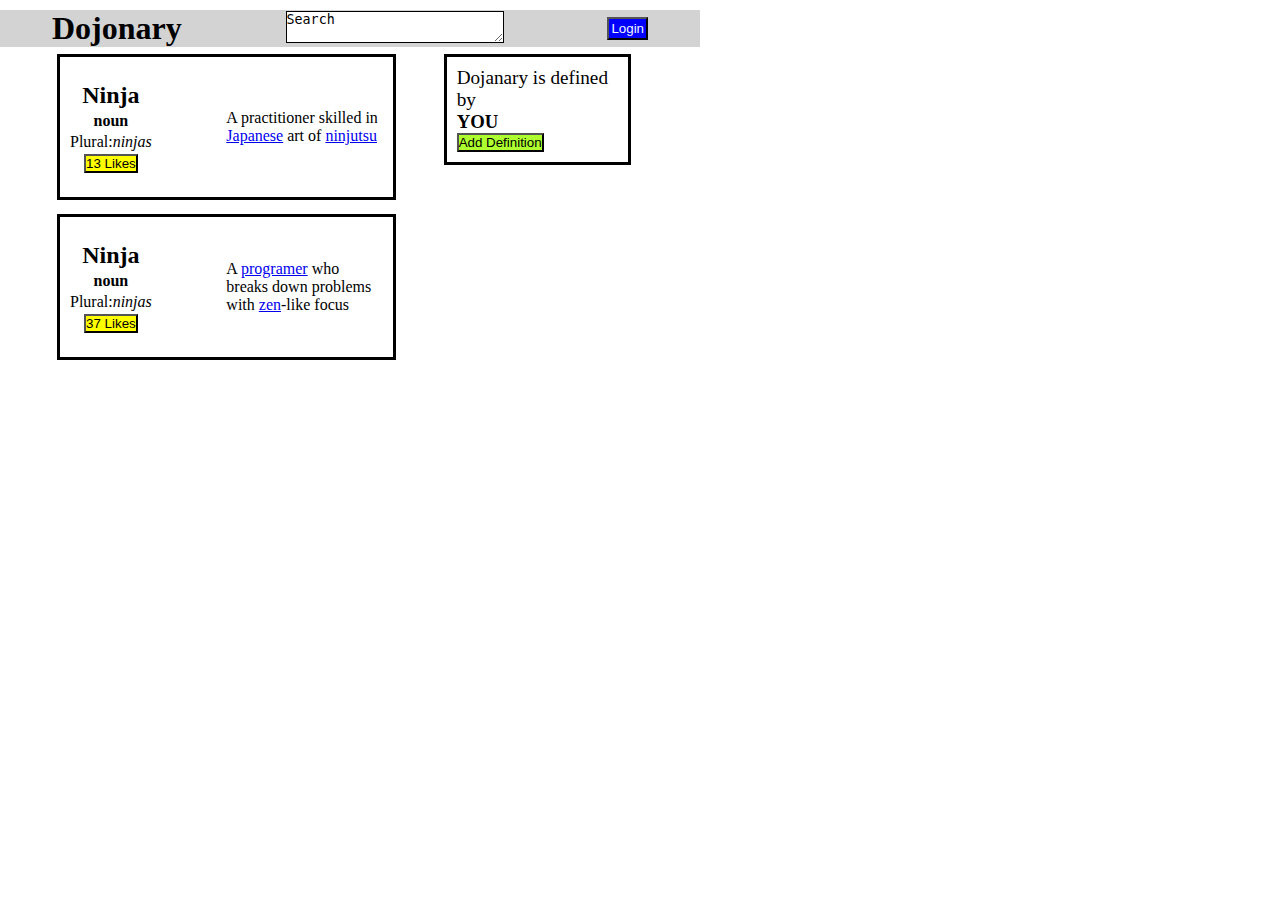
<file: Button Clicker/index.html>
<!DOCTYPE html>
<html lang="en">
<head>
    <meta charset="UTF-8">
    <meta http-equiv="X-UA-Compatible" content="IE=edge">
    <meta name="viewport" content="width=device-width, initial-scale=1.0">
    <title>Button Clicker</title>
    <link rel="stylesheet" href="style.css">
</head>
<body>
    <div class="main_container">
        <div class="navbar">
            <div class="title">
                <h1>Dojonary</h1>
            </div>
            <div class="search">
                <textarea name="search" id="search" cols="25" rows="2">Search</textarea>
            </div>
            <div id="login">
                <button onclick="change()"  id="button">Login</button>
            </div>
        </div>
        <div class="sub_container">
            <div class="under_cont1">   
                <div class="ninja_box">
                    <div class="ninja1">
                        <div class="left_ninja">
                                <h2>Ninja</h2>
                            <div>
                                <h4>noun</h4>
                            </div>
                            <div class="plural">
                                <p>Plural:<p class="italics">ninjas</p></p>
                            </div>
                            <div>
                                <button onclick="alert('Ninja was liked')" class="likes">13 Likes</button>
                            </div>
                        </div>
                        <div class="right_ninja">
                            <div>
                                <p>A practitioner skilled in <a href="#">Japanese</a> art of <a href="#">ninjutsu</a></p>
                            </div>
                        </div>
                    </div>
                </div>
                <div class="ninja_box">
                    <div class="ninja1">
                        <div class="left_ninja">
                                <h2>Ninja</h2>
                            <div>
                                <h4>noun</h4>
                            </div>
                            <div class="plural">
                                <p>Plural:<p class="italics">ninjas</p></p>
                            </div>
                            <div>
                                <button onclick="alert('Ninja was liked')" class="likes">37 Likes</button>
                            </div>
                        </div>
                        <div class="right_ninja">
                            <div>
                                <p>A <a href="#">programer</a> who breaks down problems with <a href="#">zen</a>-like focus</p>
                            </div>
                        </div>
                    </div>
                </div>
            </div>
            <div class="under_cont2">
                <div class="defined">
                <div>
                    <p class="doj_text">Dojanary is defined by <h3 class="bold">YOU</h3></p>
                </div>
                <div>
                    <button id="add_def" onclick="remove(this)">Add Definition</button>
                </div>
                </div>
            </div>
        </div>
    </div>
    <script src="main.js"></script>
</body>
</html>
</file>
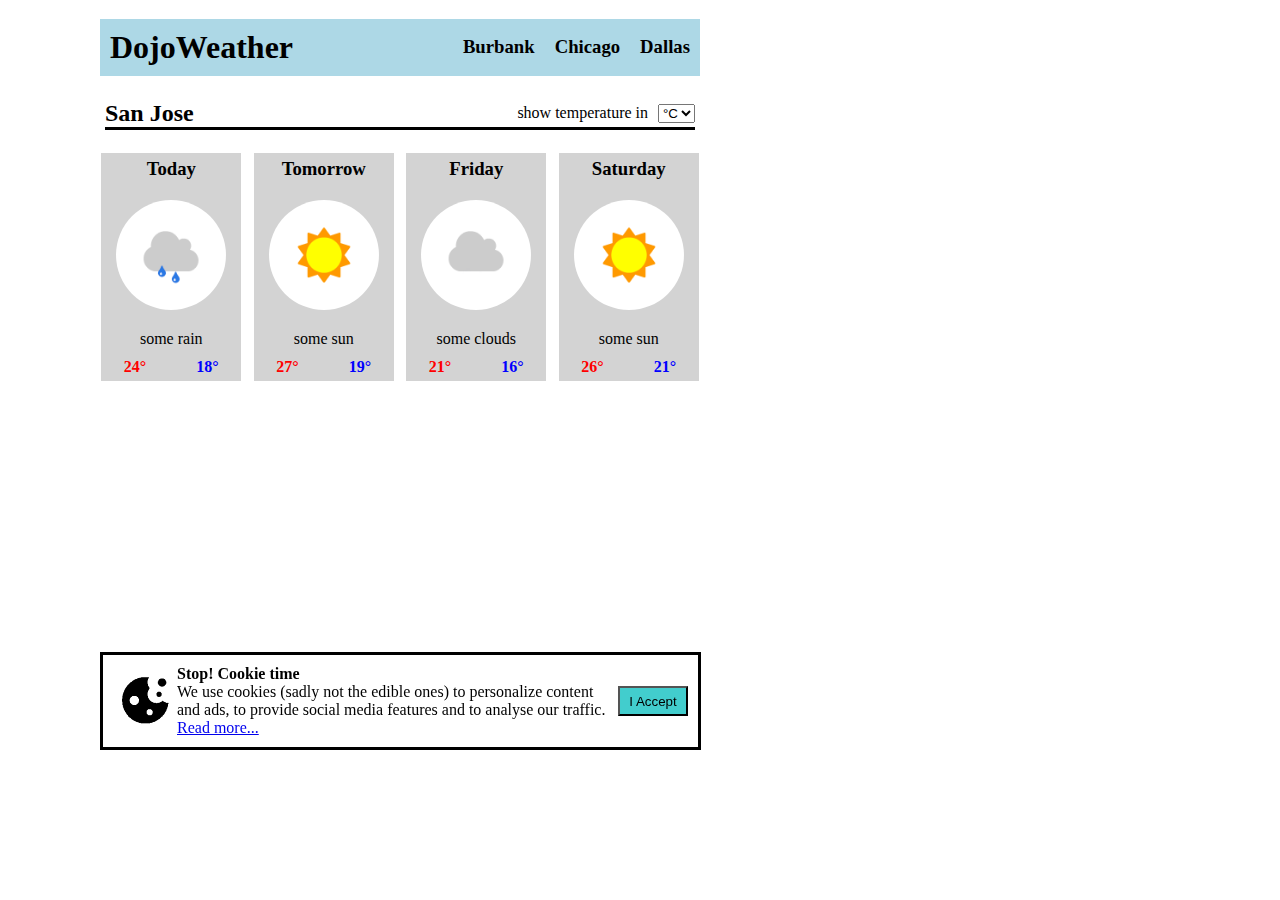
<file: Dojo Weather/index.html>
<!DOCTYPE html>
<html lang="en">
<head>
    <meta charset="UTF-8">
    <meta http-equiv="X-UA-Compatible" content="IE=edge">
    <meta name="viewport" content="width=device-width, initial-scale=1.0">
    <title>Dojo Weather</title>
    <link rel="stylesheet" href="style.css">
</head>
<body>
    <div class="main_container">
        <div class="navbar">
            <div class="title">
                <h1>DojoWeather</h1>
            </div>
            <div id="cities" class="cities">
                <div onclick="alert1()"><h3>Burbank</h3></div>
                <div onclick="alert1()"><h3>Chicago</h3></div>
                <div onclick="alert1()"><h3>Dallas</h3>
                </div>
            </div>
        </div>
        <div class="current_local">
            <div class="location">
                <h2>San Jose</h2>
            </div>
            <div class="temp">
                <p>show temperature in</p>
                <select onchange="cToF(this.value)">
                    <option id="celcius" value="0">°C</option>
                    <option id="farenheit" value="1">°F</option>
                </select>
            </div>
        </div>
        <div class="weather">
                <div class="today">
                    <h3>Today</h3>
                    <img class= 'img' src="/Dojo Weather/imgs/some_rain.png" height="110px" width="110px" alt="rain">
                    <p>some rain</p>
                    <div class="day_temp">
                        <div class="high_temp" >24°</div>
                        <div class="low_temp" >18°</div>
                    </div>
                </div>
                <div class="tomorrow">
                    <h3>Tomorrow</h3>
                    <img class= 'img' src="/Dojo Weather/imgs/some_sun.png" height="110px" width="110px"alt="sunny">
                    <p>some sun</p>
                    <div class="day_temp">
                        <div class="high_temp" >27°</div>
                        <div class="low_temp">19°</div>
                    </div>
                </div>
                <div class="friday">
                    <h3>Friday</h3>
                    <img class= 'img' src="/Dojo Weather/imgs/some_clouds.png" height="110px" width="110px"alt="clouds">
                    <p>some clouds</p>
                    <div class="day_temp">
                        <div class="high_temp" >21°</div>
                        <div class="low_temp" >16°</div>
                    </div>
                </div>
                <div class="saturday">
                    <h3>Saturday</h3>
                    <img class= 'img' src="/Dojo Weather/imgs/some_sun.png" height="110px" width="110px"alt="sunny">
                    <p>some sun</p>
                    <div class="day_temp">
                        <div class="high_temp" >26°</div>
                        <div class="low_temp" >21°</div>
                    </div>
                </div>
        </div>
        <div id="cookies" class="cookies">
            <div class="cookie_img">
                <img src="/Dojo Weather/imgs/cookie.png" alt="cookie!">
            </div>
            <div>
                <h4 class="cookie_title">
                    Stop! Cookie time
                </h4>
                <p>We use cookies (sadly not the edible ones) to personalize content and ads, to provide social media features and to analyse our traffic. <a href="#">Read more...</a></p>
            </div>
            <div >
                <button id='accept' class="accept" onclick="remove_cookie('cookies')">I Accept</button>
            </div>
        </div>
    </div>
    <script src="main.js"></script>
</body>
</html>
</file>
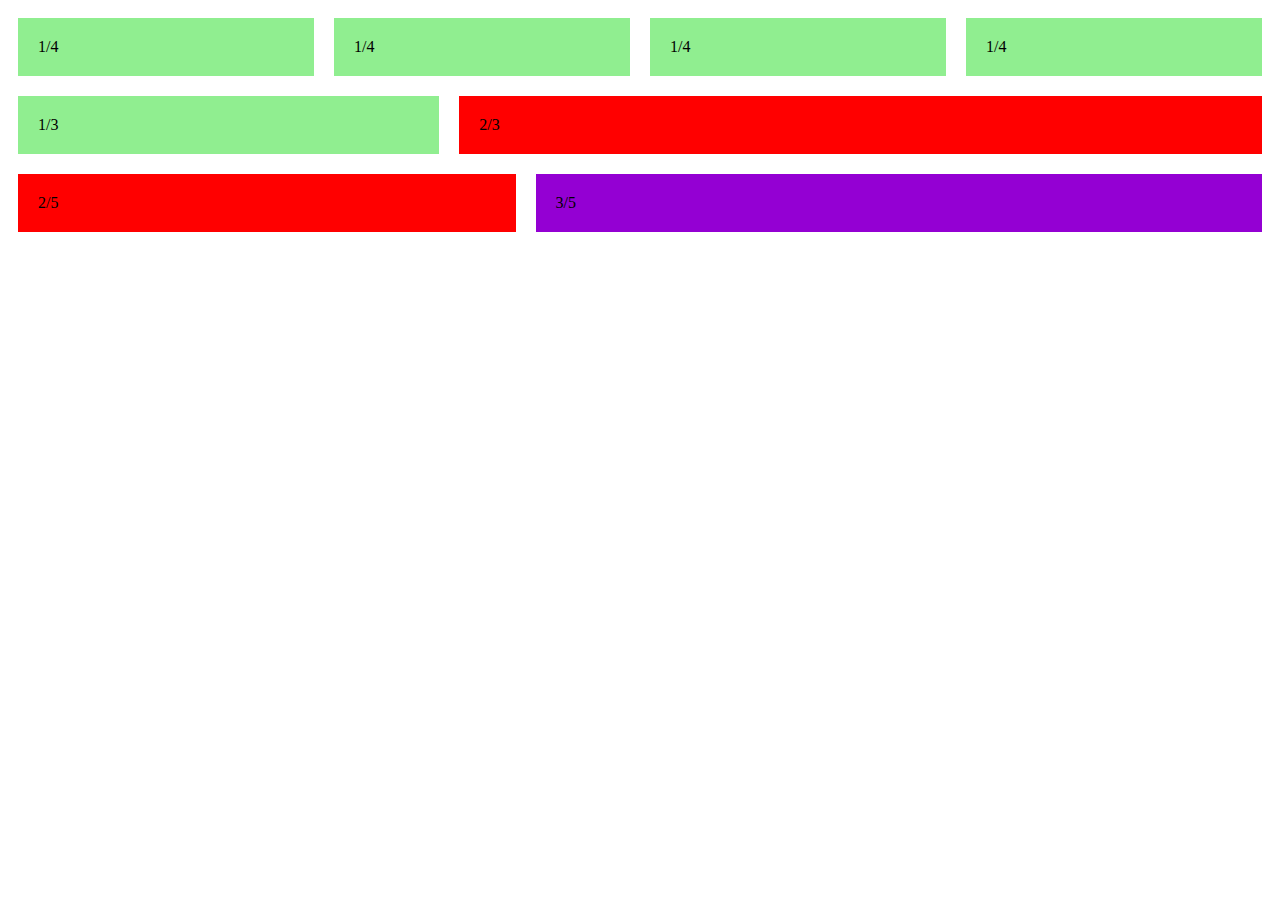
<file: FLEX-ible Columns/index.html>
<!DOCTYPE html>
<html lang="en">
<head>
    <meta charset="UTF-8">
    <meta http-equiv="X-UA-Compatible" content="IE=edge">
    <meta name="viewport" content="width=device-width, initial-scale=1.0">
    <title>Document</title>
    <link rel="stylesheet" href="/FLEX-ible Columns/style.css">
</head>
<body>
    <div class="row">
        <div class="col">1/4</div>
        <div class="col">1/4</div>
        <div class="col">1/4</div>
        <div class="col">1/4</div>
    </div>
    <div class="row">
        <div class="col">1/3</div> 
        <div class="col-2">2/3</div>
    </div>
    <div class="row">
        <div class="col-2">2/5</div>
        <div class="col-3">3/5</div>
    </div>    
</body>
</html>
</file>
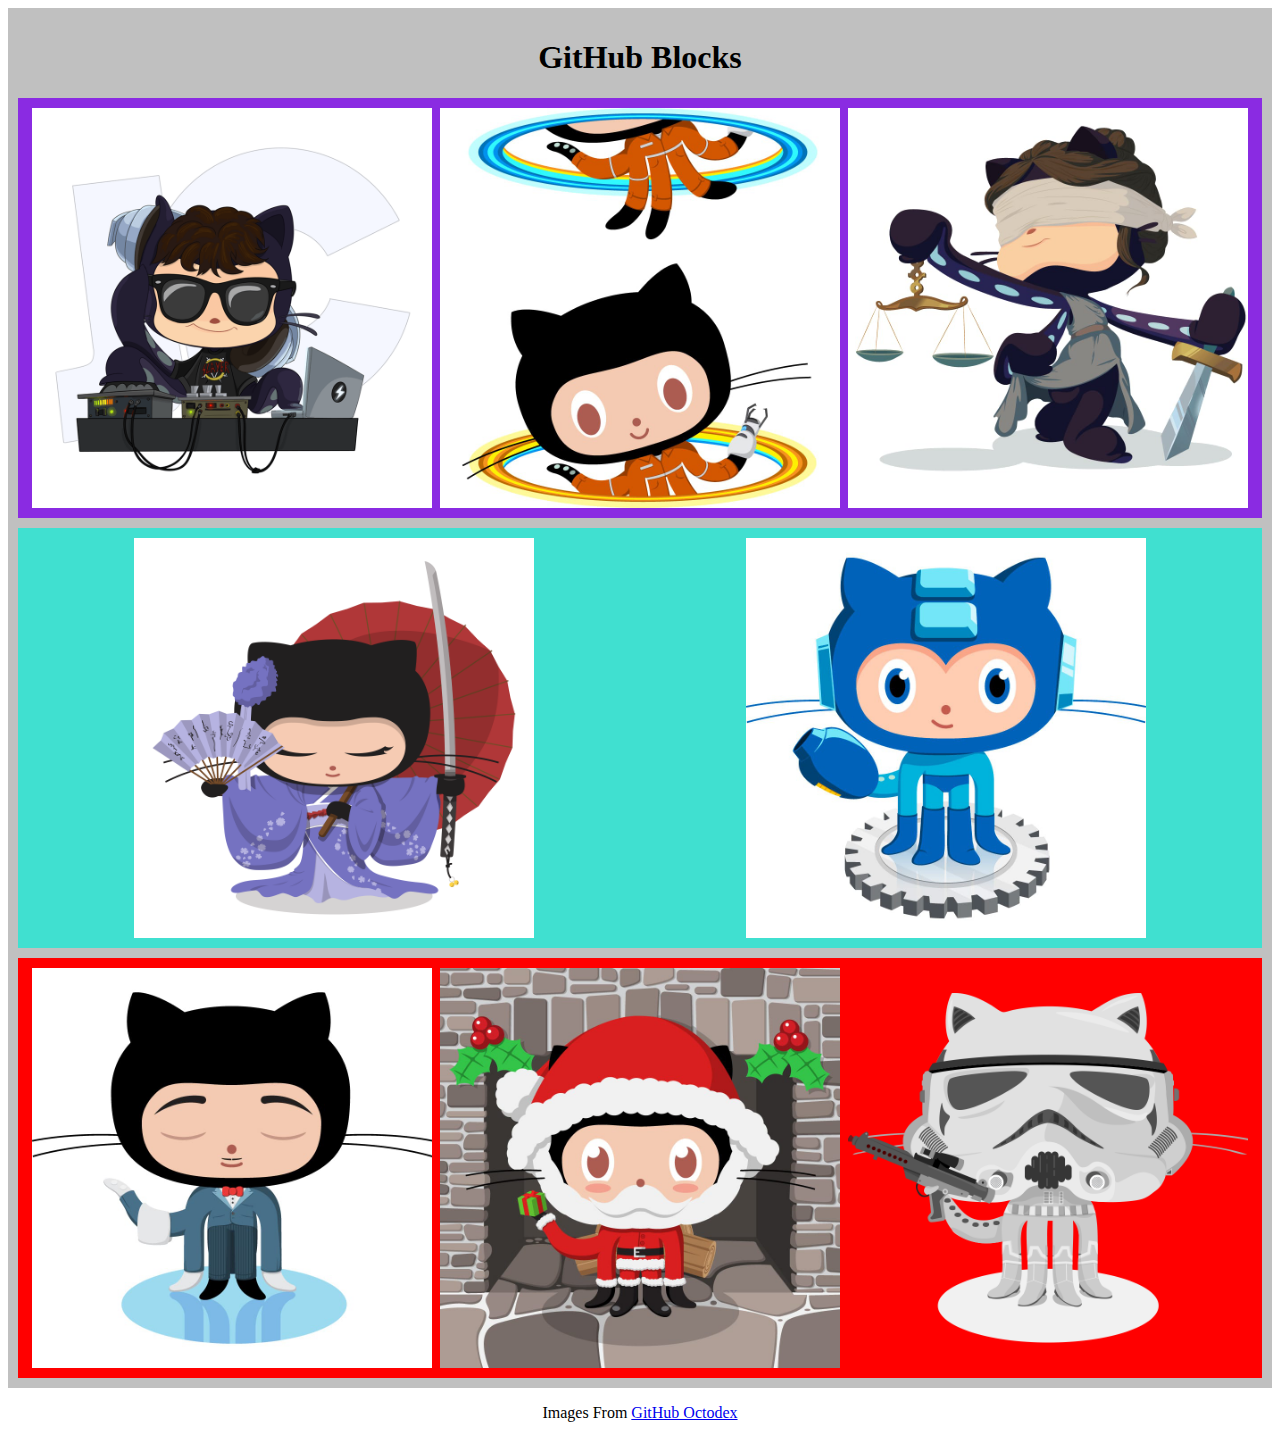
<file: GitHub Blocks/index.html>
<!DOCTYPE html>
<html lang="en">
<head>
    <meta charset="UTF-8">
    <meta http-equiv="X-UA-Compatible" content="IE=edge">
    <meta name="viewport" content="width=device-width, initial-scale=1.0">
    <title>GitHub Blocks</title>
    <link rel="stylesheet" href="style.css">
</head>
<body>
    <div class="container">
        <div class="title">
            <h1>GitHub Blocks</h1>
        </div>
        <div class="all_imgs">
            <div class="top_imgs">
                <img src="/GitHub Blocks/imgs/catstello.png" alt="catstello" width="400" height="400">
                <img src="/GitHub Blocks/imgs/chellocat.jpeg" alt="chellocat" width="400" height="400">
                <img src="/GitHub Blocks/imgs/justicetocat.jpeg" alt="justicetocat" width="400" height="400">
            </div>
            <div class="middle_imgs">
                <img src="/GitHub Blocks/imgs/kimonotocat.png" alt="kimonotocat" width="400" height="400">
                <img src="/GitHub Blocks/imgs/megacat.jpeg" alt="megacat" width="400" height="400">
            </div>
            <div class="bottom_imgs">
                <img src="/GitHub Blocks/imgs/jenktocat.jpeg" alt="jenktocat" width="400" height="400">
                <img src="/GitHub Blocks/imgs/saint-nicktocat.jpeg" alt="saint-nicktocat" width="400" height="400">
                <img src="/GitHub Blocks/imgs/stormtroopocat.png" alt="stormtroopocat" width="400" height="400">
            </div>
        </div>
    </div>
    <div class="referance">
        <p>Images From 
            <a class="reference" href="https://octodex.github.com">GitHub Octodex</a>
        </p>
    </div>
</body>
</html>
</file>
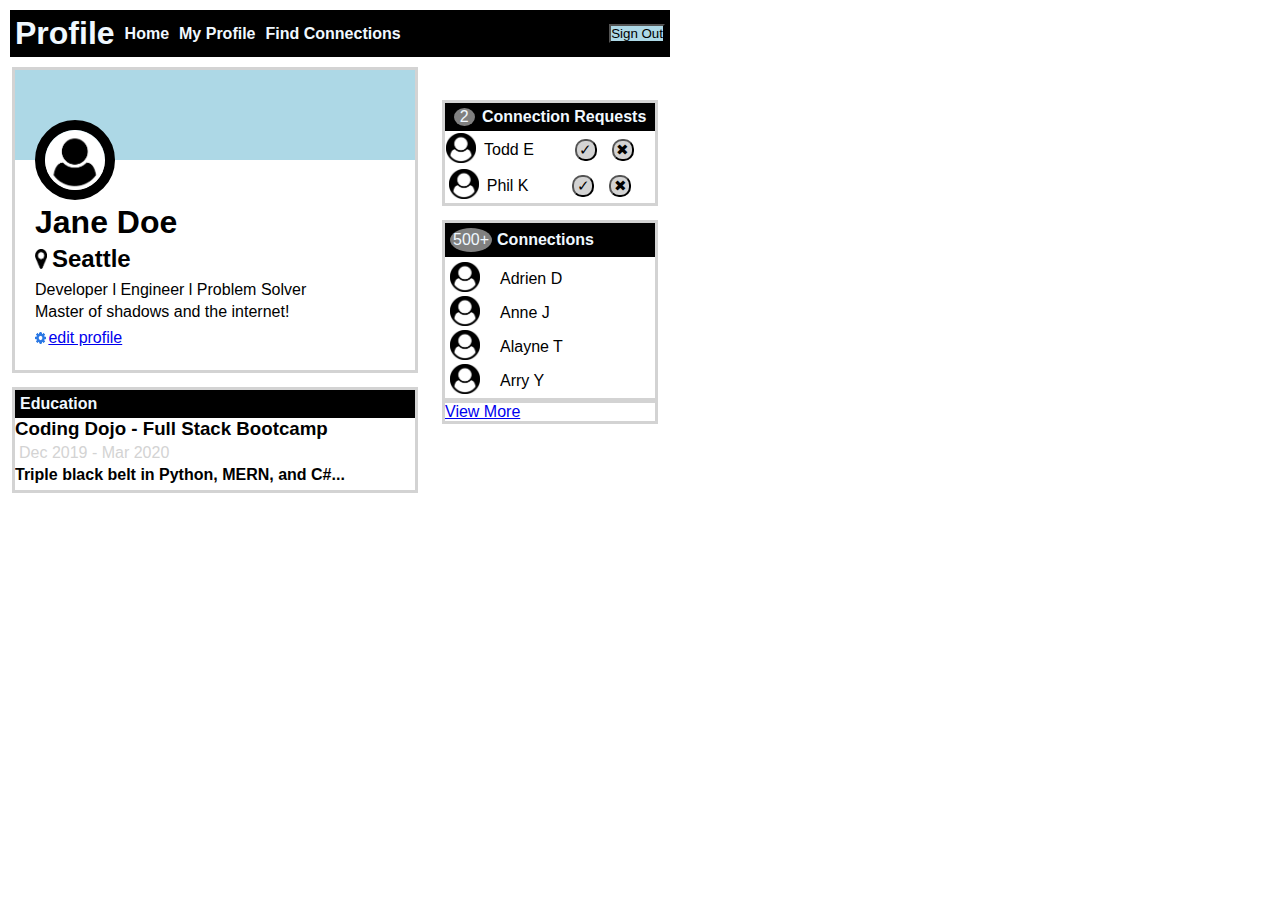
<file: Making Connections/index.html>
<!DOCTYPE html>
<html lang="en">
<head>
    <meta charset="UTF-8">
    <meta http-equiv="X-UA-Compatible" content="IE=edge">
    <meta name="viewport" content="width=device-width, initial-scale=1.0">
    <title>Document</title>
    <link rel="stylesheet" href="style.css">
</head>
<body>
    <div class="main_container">
        <div class="left_container">
            <div class="navbar">
                <div class="left_navbar">
                    <h1>Profile</h1>
                    <ul>
                        <li>Home</li>
                        <li>My Profile</li>
                        <li>Find Connections</li>
                    </ul>
                </div>
                <div>
                    <button class="sign_out">Sign Out</button>
                </div>
            </div>
            <div class="container">
                <div class="top_color"></div>
                <div class="sub_container">
                    <div>
                        <img class="user_img" src="/Making Connections/Images/user-circle.png" alt="User-Image">
                    </div>
                    <div>
                        <h1 id='name' class="name">Jane Doe</h1>
                    </div>
                    <div class="location">
                        <img src="/Making Connections/Images/map-marker.png" alt="map-marker" width="12px" height="20px">
                        <h2>Seattle</h2>
                    </div>
                    <div class="traits">
                        <p>Developer l Engineer l Problem Solver</p>
                    </div>
                    <div class="quote">
                        <p>Master of shadows and the internet!</p>
                    </div>
                    <div class="edit" onclick= "name_change()">
                        <img class="edit_img" src="/Making Connections/Images/gear.png" alt="gear">
                        <a href="#" >edit profile</a>
                    </div>
                </div>
            </div>
            <div class="education">
                <div class="top_bar">
                    <h4>Education</h4>
                </div>
                <div class="education_content">
                    <h3>Coding Dojo - Full Stack Bootcamp</h3>
                    <p class="date">Dec 2019 - Mar 2020</p>
                    <p class="accomplishments">Triple black belt in Python, MERN, and C#...</p>
                </div>
            </div>
        </div>
        <div class="right_container">
        <div class="connections">
            <div class="con_request">
                <div>
                    <p class="no_numb">2</p>
                </div>
                <div>
                    <h4>Connection Requests</h4>
                </div>
            </div>
            <div class="con_names">
                <div id='user1' class="con_ppl">
                    <div class="con_ppl_left">
                        <div class="con_img">
                            <img src="/Making Connections/Images/user-circle.png" alt="user_img"
                            width="30px" height="30px">
                        </div>
                        <div>
                            <p>Todd E</p>
                        </div>
                    </div>
                    <div class="con_ppl_right">
                        <button class="button" onclick="remove('user1')">&#10003;</button>
                        <button class="button" onclick="remove('user1')">&#10006;</button>
                    </div>
                </div>
                <div id='user2'class="con_ppl">
                    <div class="con_ppl_left">
                        <div class="con_img">
                            <img src="/Making Connections/Images/user-circle.png" alt="user_img"
                            width="30px" height="30px">
                        </div>
                        <div>
                            <p>Phil K</p>
                        </div>
                    </div>
                    <div class="con_ppl_right">
                        <button class="button" onclick="remove('user2')">&#10003;</button>
                        <button class="button" onclick="remove('user2')">&#10006;</button>
                    </div>
                </div>
            </div>
        </div>
        <div class="your_connections">
            <div class="your_con_bar">
                <div>
                    <p class="no_numb2">500+</p>
                </div>
                <div>
                    <h4>Connections</h4>
                </div>
            </div>
            <div class="con_list">
                <div class="ppl_con">
                    <div>
                        <img src="/Making Connections/Images/user-circle.png" alt="user_img"
                            width="30px" height="30px">
                    </div>
                    <div>
                        <p>Adrien D</p>
                    </div>
                </div>
                <div class="ppl_con">
                    <div>
                        <img src="/Making Connections/Images/user-circle.png" alt="user_img"
                            width="30px" height="30px">
                    </div>
                    <div>
                        <p>Anne J</p>
                    </div>
                </div>
                <div class="ppl_con">
                    <div>
                        <img src="/Making Connections/Images/user-circle.png" alt="user_img"
                            width="30px" height="30px">
                    </div>
                    <div>
                        <p>Alayne T</p>
                    </div>
                </div>
                <div class="ppl_con">
                    <div>
                        <img src="/Making Connections/Images/user-circle.png" alt="user_img"
                            width="30px" height="30px">
                    </div>
                    <div>
                        <p>Arry Y</p>
                    </div>
                </div>
            </div>
            <div class="more_con">
                <a href="#">View More</a>
            </div>
            </las>
        </div>
    </div>
    </div>
    <script src="main.js"></script>
</body>
</html>
</file>
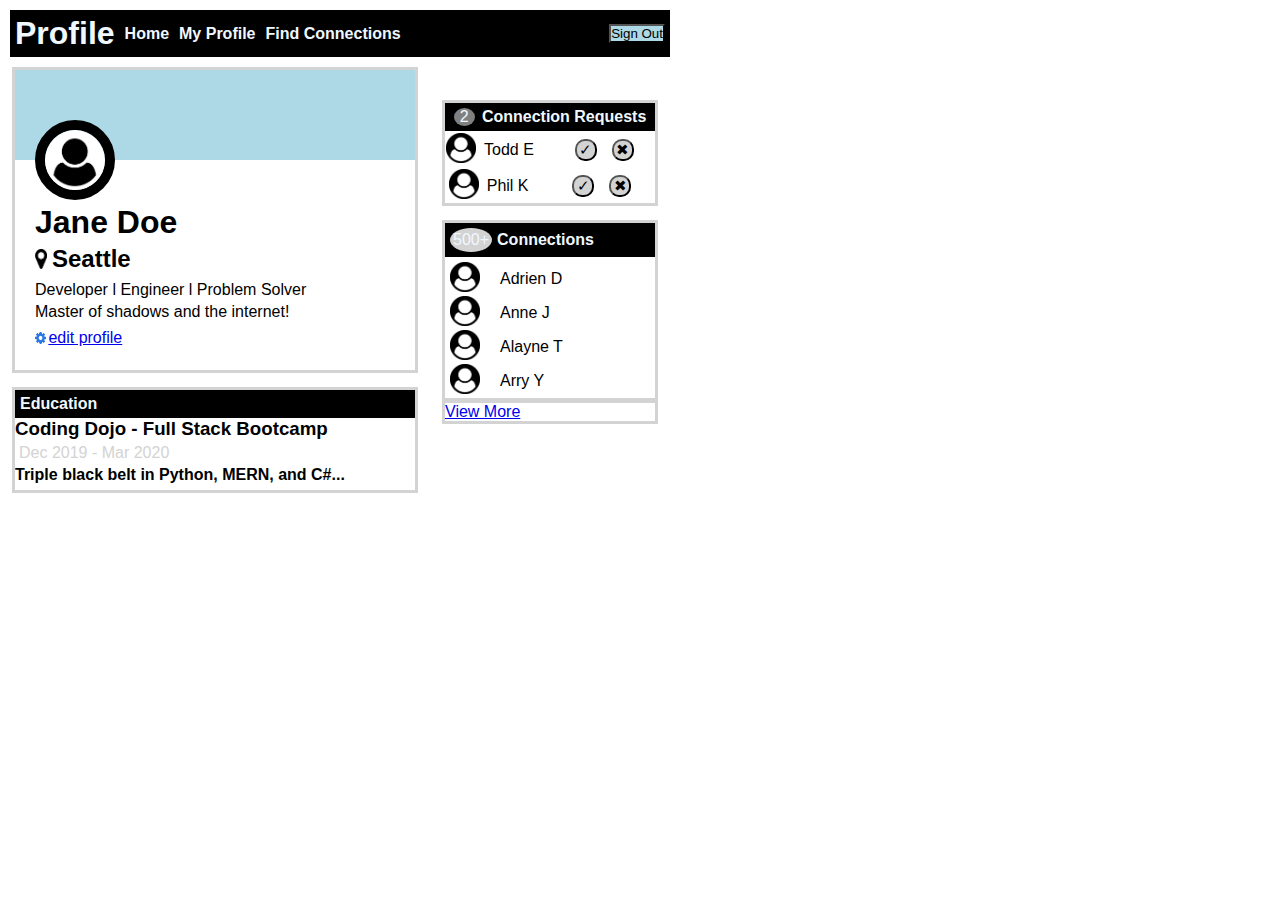
<file: Profile Page/index.html>
<!DOCTYPE html>
<html lang="en">
<head>
    <meta charset="UTF-8">
    <meta http-equiv="X-UA-Compatible" content="IE=edge">
    <meta name="viewport" content="width=device-width, initial-scale=1.0">
    <title>Document</title>
    <link rel="stylesheet" href="style.css">
</head>
<body>
    <div class="main_container">
        <div class="left_container">
            <div class="navbar">
                <div class="left_navbar">
                    <h1>Profile</h1>
                    <ul>
                        <li>Home</li>
                        <li>My Profile</li>
                        <li>Find Connections</li>
                    </ul>
                </div>
                <div>
                    <button class="sign_out">Sign Out</button>
                </div>
            </div>
            <div class="container">
                <div class="top_color"></div>
                <div class="sub_container">
                    <div>
                        <img class="user_img" src="/Profile Page/Images/user-circle.png" alt="User-Image">
                    </div>
                    <div>
                        <h1 class="name">Jane Doe</h1>
                    </div>
                    <div class="location">
                        <img src="/Profile Page/Images/map-marker.png" alt="map-marker" width="12px" height="20px">
                        <h2>Seattle</h2>
                    </div>
                    <div class="traits">
                        <p>Developer l Engineer l Problem Solver</p>
                    </div>
                    <div class="quote">
                        <p>Master of shadows and the internet!</p>
                    </div>
                    <div class="edit">
                        <img class="edit_img" src="/Profile Page/Images/gear.png" alt="gear">
                        <a href="#">edit profile</a>
                    </div>
                </div>
            </div>
            <div class="education">
                <div class="top_bar">
                    <h4>Education</h4>
                </div>
                <div class="education_content">
                    <h3>Coding Dojo - Full Stack Bootcamp</h3>
                    <p class="date">Dec 2019 - Mar 2020</p>
                    <p class="accomplishments">Triple black belt in Python, MERN, and C#...</p>
                </div>
            </div>
        </div>
        <div class="right_container">
        <div class="connections">
            <div class="con_request">
                <div>
                    <p class="no_numb">2</p>
                </div>
                <div>
                    <h4>Connection Requests</h4>
                </div>
            </div>
            <div class="con_names">
                <div class="con_ppl">
                    <div class="con_ppl_left">
                        <div class="con_img">
                            <img src="/Profile Page/Images/user-circle.png" alt="user_img"
                            width="30px" height="30px">
                        </div>
                        <div>
                            <p>Todd E</p>
                        </div>
                    </div>
                    <div class="con_ppl_right">
                        <button class="button">&#10003;</button>
                        <button class="button">&#10006;</button>
                    </div>
                </div>
                <div class="con_ppl">
                    <div class="con_ppl_left">
                        <div class="con_img">
                            <img src="/Profile Page/Images/user-circle.png" alt="user_img"
                            width="30px" height="30px">
                        </div>
                        <div>
                            <p>Phil K</p>
                        </div>
                    </div>
                    <div class="con_ppl_right">
                        <button class="button">&#10003;</button>
                        <button class="button">&#10006;</button>
                    </div>
                </div>
            </div>
        </div>
        <div class="your_connections">
            <div class="your_con_bar">
                <div>
                    <p class="no_numb2">500+</p>
                </div>
                <div>
                    <h4>Connections</h4>
                </div>
            </div>
            <div class="con_list">
                <div class="ppl_con">
                    <div>
                        <img src="/Profile Page/Images/user-circle.png" alt="user_img"
                            width="30px" height="30px">
                    </div>
                    <div>
                        <p>Adrien D</p>
                    </div>
                </div>
                <div class="ppl_con">
                    <div>
                        <img src="/Profile Page/Images/user-circle.png" alt="user_img"
                            width="30px" height="30px">
                    </div>
                    <div>
                        <p>Anne J</p>
                    </div>
                </div>
                <div class="ppl_con">
                    <div>
                        <img src="/Profile Page/Images/user-circle.png" alt="user_img"
                            width="30px" height="30px">
                    </div>
                    <div>
                        <p>Alayne T</p>
                    </div>
                </div>
                <div class="ppl_con">
                    <div>
                        <img src="/Profile Page/Images/user-circle.png" alt="user_img"
                            width="30px" height="30px">
                    </div>
                    <div>
                        <p>Arry Y</p>
                    </div>
                </div>
            </div>
            <div class="more_con">
                <a href="#">View More</a>
            </div>
            </las>
        </div>
    </div>
    </div>
</body>
</html>
</file>
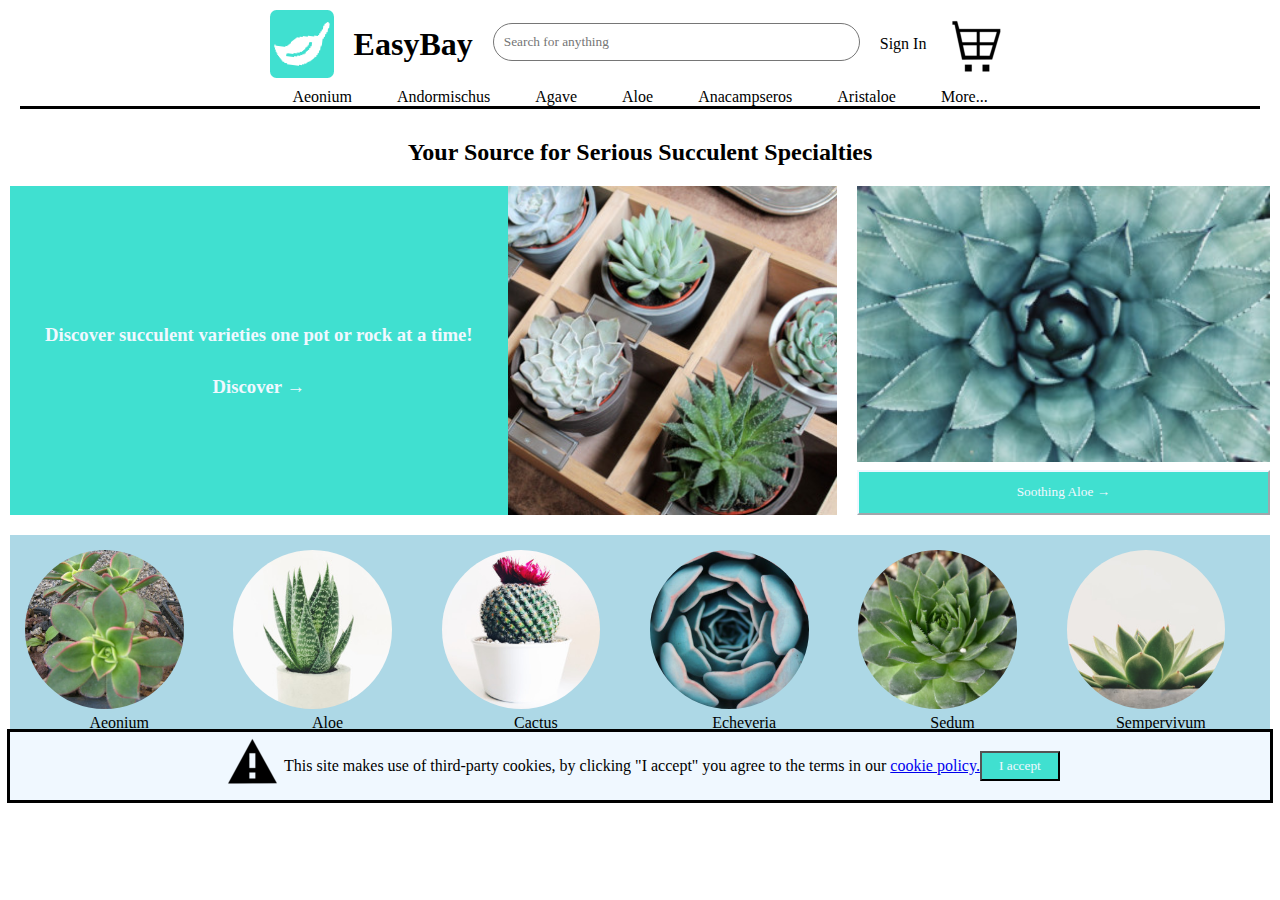
<file: Succulent Shop/index.html>
<!DOCTYPE html>
<html lang="en">
<head>
    <meta charset="UTF-8">
    <meta http-equiv="X-UA-Compatible" content="IE=edge">
    <meta name="viewport" content="width=device-width, initial-scale=1.0">
    <title>Succulent Shop</title>
    <link rel="stylesheet" href="style.css">
</head>
<body>
    <div class="main_container">
        <div class="navbar">
            <div class="top_navbar">
                <div class="left_nav">
                    <div class="leaf"><img src="imgs/leaf.png" alt="leaf"></div>
                    <h1>EasyBay</h1>
                    <div>
                        <textarea name="search" id="search" cols="45" rows="1" placeholder="Search for anything"></textarea>
                    </div>
                </div>
                <div class="right_nav">
                    <div>
                        <p>Sign In</p>
                    </div>
                    <img onclick="cart()" src="imgs/cart-dark.png" alt="">
                    </div>
                </div>
            <div class="lower_navbar">
                <div class="leaf_types">
                    <ul class="ul">
                        <li>Aeonium</li>
                        <li>Andormischus</li>
                        <li>Agave</li>
                        <li>Aloe</li>
                        <li>Anacampseros</li>
                        <li>Aristaloe</li>
                        <li>More...</li>
                    </ul>
                </div>
            </div>
        </div>
        <div class="inner_title">
            <h2>Your Source for Serious Succulent Specialties</h2>
        </div>
        <div class="specialy_discovery">
            <div class="main_discover">
                <div class="discover_duo">
                    <h3 class="disc_title">Discover succulent varieties one pot or rock at a time!</h3>
                    <h3 class="discover_arrow">Discover →
                    </h3>
                </div>
                <div class="succ">
                    <img id="succ_img" onmouseover="change_pic(this)" onmouseleave="revert_pic(this)" src="imgs/succulents-1.jpg" alt="succulents"     width= "100%"
                    height= "100%">
                </div>
            </div>
            <div class="sub_discover">
                <div class="aloe_img"><img src="imgs/aloe-m.jpg" height="100%" width="100%" alt="aloe"></div>
                <button  class="aloe_but">Soothing Aloe →
                </button> 
            </div>
        </div>
        <div class="other_plants">
            <ul class="ul2">
                <div class="item">
                    <li><img class="plant"  src="imgs/aeonium-s.jpg" alt="Aeonium"> </li><p>Aeonium</p>
                </div>
                <div class="item">
                    <li><img class="plant" src="imgs/aloe-s.jpg" alt="Aloe"></li> <p>Aloe</p>
                </div>
                <div class="item">
                    <li><img class="plant" src="imgs/cactus-s.jpg" alt="Cactus"></li>
                    <p>Cactus</p>
                </div>
                <div class="item">
                    <li><img class="plant" src="imgs/echeveria-s.jpg" alt="Echeveria"></li>
                    <p>Echeveria</p>
                </div>
                <div class="item">
                    <li><img class="plant" src="imgs/sedum-s.jpg" alt="Sedum"></li>
                    <p>Sedum</p>
                </div>
                <div class="item">
                    <li><img class="plant" src="imgs/sempervivum-s.jpg" alt="Sempervivum"></li>
                    <p>Sempervivum</p>
                </div>
                </ul>
        </div>
        <div id="cookies" class="cookies">
            <div>
                <img src="imgs/alert-dark.png" alt="alert">
            </div>
            <div>
                <p>This site makes use of third-party cookies, by clicking "I accept" you agree to the terms in our <a href="#">cookie policy.</a></p>
            </div>
            <div>
                <button onclick="remove_cookie('cookies')" class="cookie_button">I accept</button>
            </div>
        </div>
    </div>
    <script src="main.js"></script>
</body>
</html>
</file>
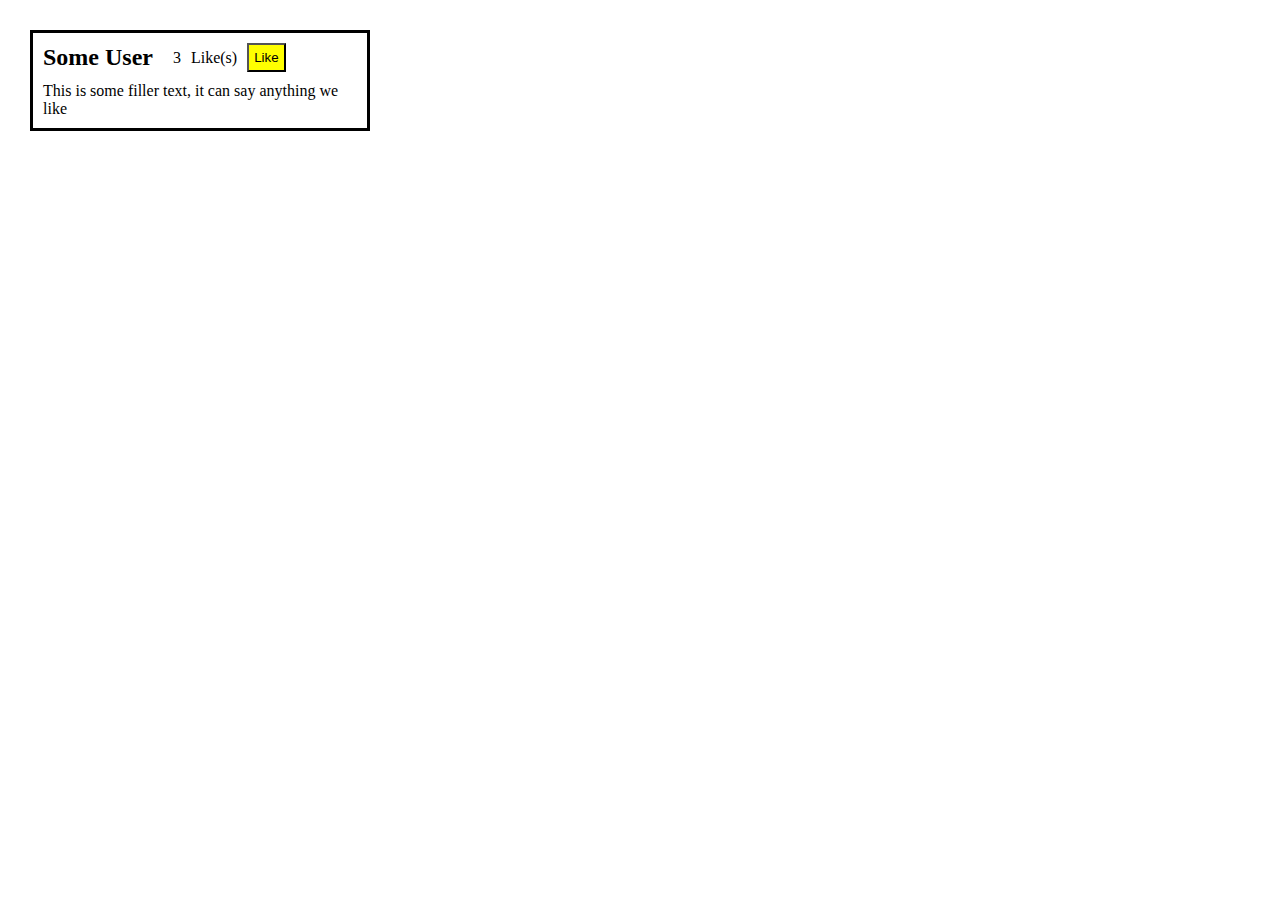
<file: Likes/Part 1/index.html>
<!DOCTYPE html>
<html lang="en">
<head>
    <meta charset="UTF-8">
    <meta http-equiv="X-UA-Compatible" content="IE=edge">
    <meta name="viewport" content="width=device-width, initial-scale=1.0">
    <title>Likes</title>
    <link rel="stylesheet" href="style.css">
</head>
<body>
    <div class="main_container">
        <div class="like_box">
            <div class="user">
                <h2>Some User</h2>
            <div class="like_info">
                <p id="like_value">3</p>
                <p>Like(s)</p>
                <button id="like" onclick="increaseNumber('#like_value')">Like</button>
            </div>
        </div>
        <div class="text">
            <p>This is some filler text, it can say anything we like</p>
        </div>
        </div>
    </div>
    <script src="main.js"></script>
</body>
</html>
</file>
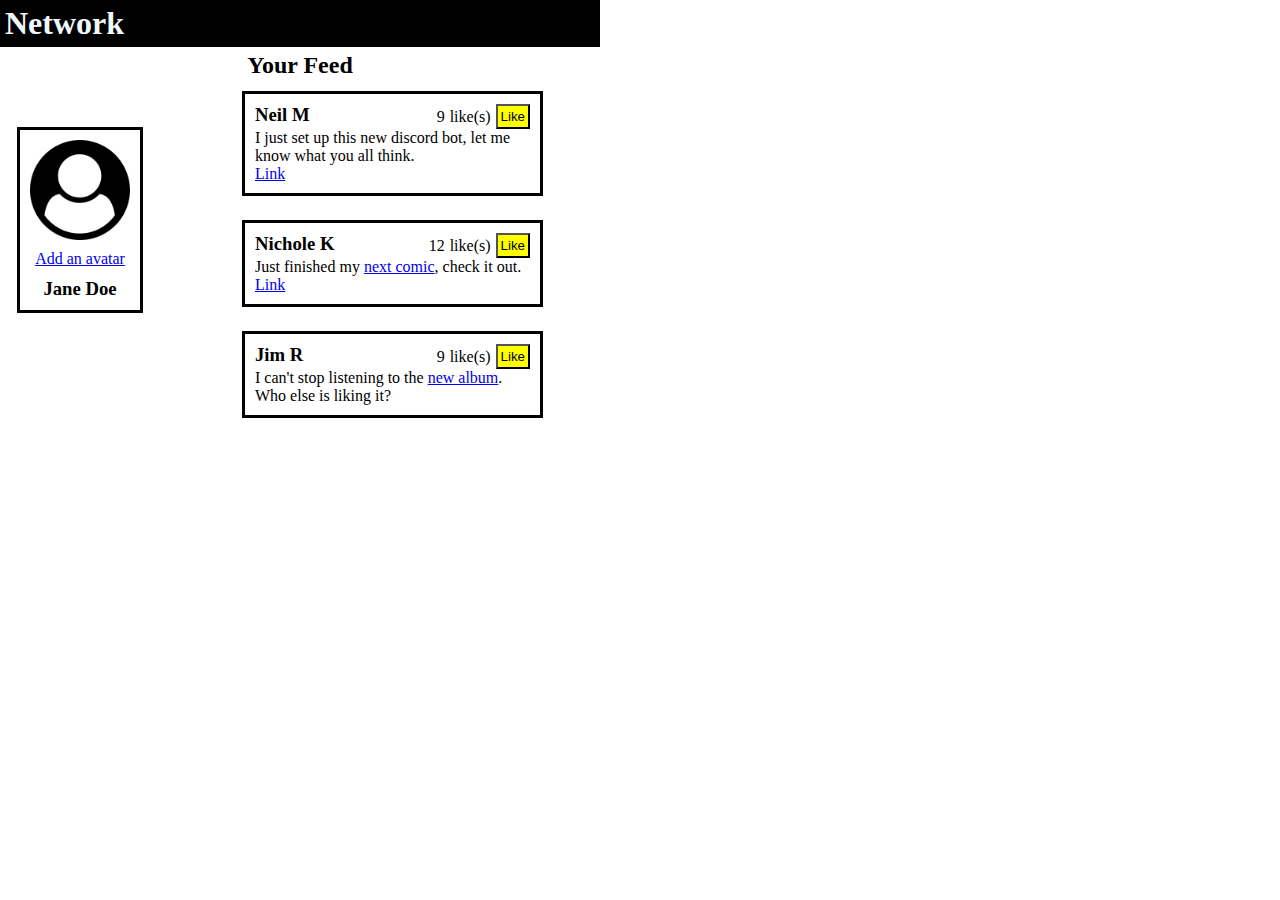
<file: Likes/Part 2/index.html>
<!DOCTYPE html>
<html lang="en">
<head>
    <meta charset="UTF-8">
    <meta http-equiv="X-UA-Compatible" content="IE=edge">
    <meta name="viewport" content="width=device-width, initial-scale=1.0">
    <title>Likes 2</title>
    <link rel="stylesheet" href="style.css">
</head>
<body>
    <div class="main_container">
        <div class="top_bar">
            <h1 class="title">Network</h1>
        </div>
        <div class="sub_title">
            <h2>Your Feed</h2>
        </div>
        <div class="notifications">
            <div class="name">
                <div class="top_notification">
                    <div>
                        <h3>Neil M</h3>
                    </div>
                    <div class="like">
                        <p id="num_likes1">9</p>
                        <p>like(s)</p>
                        <button id="like" onclick="increaseNumber('#num_likes1')">Like</button>
                    </div>
                </div>
                <div class="sub_notification">
                    <div class="info">
                        <p>I just set up this new discord bot, let me know what you all think.</p>
                        <a href="#">Link</a>
                    </div>
                </div>
            </div>
            <div class="name">
                <div class="top_notification">
                    <div>
                        <h3>Nichole K</h3>
                    </div>
                    <div class="like">
                        <p id="num_likes2">12</p>
                        <p>like(s)</p>
                        <button id="like" onclick="increaseNumber('#num_likes2')">Like</button>
                    </div>
                </div>
                <div class="sub_notification">
                    <div class="info">
                        <p>Just finished my <a href="#">next comic</a>, check it out.</p>
                        <a href="#">Link</a>
                    </div>
                </div>
            </div>
            <div class="name">
                <div class="top_notification">
                    <div>
                        <h3>Jim R</h3>
                    </div>
                    <div class="like">
                        <p id="num_likes3">9</p>
                        <p>like(s)</p>
                        <button id="like" onclick="increaseNumber('#num_likes3')">Like</button>
                    </div>
                </div>
                <div class="sub_notification">
                    <div class="info">
                        <p>I can't stop listening to the <a href="#">new album</a>. Who else is liking it?</p>
                    </div>
                </div>
            </div>
        </div>
        <div class="avatar">
            <img src="images/user-circle.png" alt="avatar_img" height="100px"
            width="100px">
            <a href="#">Add an avatar</a>
            <h3>Jane Doe</h3>
        </div>
    </div>
    <script src="main.js"></script>
</body>
</html>
</file>
<file: Button Clicker/style.css>
*{
    margin: auto 0;
    padding: 0;
}

.main_container{
    display: flex; 
    flex-direction: column;
    gap: 10px;
    width: 700px;
    margin-top: 10px;
}

.sub_container{
    display: flex;
}

.navbar{
    display: flex;
    justify-content: space-around;
    background-color: lightgray;
    color: black;
}

#search{
    border-color: black;
}

#button{
    background-color: blue;
    color: aliceblue;
    padding: 2px;
}

.under_cont1{   
    display: flex;
    flex-direction: column;
    gap: 20px;
}

.under_cont2{
    margin-right: -70px;
    margin-top: 0px;
}

.ninja1{    
    display: flex;
    padding: 10px;
    outline: solid black;
    width: 70%;
    height: 120px;
    margin-left: 60px;
    gap: 30px;
    justify-content: space-between;
}

.left_ninja{
    display: flex;
    flex-direction: column;
    align-items: center;
    gap: 3px;
}

.plural{    
    display: flex;
}

.italics{   
    font-style: italic;
}

.likes{
    background-color: yellow;
    color: black;
}

.right_ninja{
    width: 50%;
}

.under_cont2{   
    width: 60%;
}

.defined{   
    display: flex;
    flex-direction: column;
    width: 50%;
    outline: solid black;
    padding: 10px;
}

.bold{
    font-weight: bolder;
}

.doj_text{  
    font-size: larger;
}

#add_def{   
    background-color: greenyellow;
}
</file>
<file: Dojo Weather/style.css>
*{
    margin: auto 0;
    padding: 0px;
}

.main_container{
    display: flex;
    flex-direction: column;
    justify-content: center;
    height: 400px;
    width: 600px;
    margin-left: 100px;
}

.navbar{
    display: flex;
    justify-content: space-between;
    background-color: lightblue;
    padding: 10px;
}

.cities{
    display: flex;
    gap: 20px;
}

.current_local{
    display: flex;
    justify-content: space-between;
    margin: 5px;
    border-bottom: solid black;
}

.temp{
    display: flex;
    gap: 10px;
}

.weather{
    display: flex;
    justify-content: space-around;
    gap: 10px;
}

.today{
    display: flex;
    flex-direction: column;
    align-items: center;
    gap: 10px;
    justify-content: center;
    background-color: lightgray;
    padding: 5px;
}

.tomorrow{
    display: flex;
    flex-direction: column;
    align-items: center;
    gap: 10px;
    justify-content: center;
    background-color: lightgray;
    padding: 5px;
}

.friday{
    display: flex;
    flex-direction: column;
    align-items: center;
    gap: 10px;
    justify-content: center;
    background-color: lightgray;
    padding: 5px;
}

.saturday{
    display: flex;
    flex-direction: column;
    align-items: center;
    gap: 10px;
    justify-content: center;
    background-color: lightgray;
    padding: 5px;
}

.img{
    border-radius: 50%;
    margin: 10px;
}

.day_temp{
    display: flex;
    gap: 50px;
}

.high_temp{
    font-weight: bold;
    color: red;
}

.low_temp{
    font-weight: bold;
    color: blue;
}

.cookies{
    display: flex;
    padding: 10px;
    border: solid black;
    bottom: 150px;
    position: fixed;
    width: 575px;
}

.accept{
    background-color: rgb(66, 205, 205);
    width: 70px;
    height: 30px;
}
</file>
<file: FLEX-ible Columns/style.css>
.row{
    display: flex;
}

.col {
    flex: 1;
    background-color: lightgreen;
    padding: 20px;
    margin: 10px;
}

.col-2{
    flex: 2;
    background-color: red;
    padding: 20px;
    margin: 10px;
}

.col-3{
    flex: 3;
    background-color: darkviolet;
    padding: 20px;
    margin: 10px;
;
}
</file>
<file: GitHub Blocks/style.css>
.container {
    background-color: silver;
    margin: 0px auto;
    padding: 10px;
}
.title {
    display: flex;
    justify-content: center;
}

.all_imgs{
    display: flex;
    flex-direction: column;
    justify-content: space-between;
    gap: 10px;
}

.top_imgs{
    display: flex;
    justify-content: space-around;
    background-color: blueviolet;
    padding: 10px;
}

.middle_imgs{
    display: flex;
    justify-content: space-around;
    background-color: turquoise;
    padding: 10px;
}

.bottom_imgs{
    display: flex;
    justify-content: space-around;
    background-color: red;
    padding: 10px;
}

.referance{
    display: flex;
    justify-content: center;
}
</file>
<file: Making Connections/style.css>
* {
    margin: auto 0px;
    padding: 0px;
    font-family: 'Segoe UI', Tahoma, Geneva, Verdana, sans-serif;
}

.main_container{
    gap: 20px;
    display: flex;
}

.left_container{
    display: flex;
    flex-direction: column;
    gap: 20px;
    margin: 10px;
}

.right_container{
    display: flex;
    flex-direction: column;
    gap: 20px;
}

.navbar {
    display: flex;
    font-weight: bold;
    background-color: black;
    justify-content: space-between;
    padding: 5px;
    position: fixed;
    width: 650px;
}

.left_navbar {
    display: flex;
    align-items: center;
    gap: 10px;
    color: aliceblue;
}

.navbar ul {
    list-style: none;
    display: flex;
    gap: 10px;
}

.sign_out{
    justify-content: end;
    background-color: lightblue;
}

.container{
    display: flex;
    display: inline-block;
    outline: solid lightgray;
    width: 400px;
    height: 300px;
    margin-top: 60px;
    margin-left: 5px;
}

.sub_container{
    display: flex;
    display: block;
    justify-content: center;

}
.top_color{
    background-color: lightblue;
    width: 100%;
    height: 30%;
}
.user_img{
    width: 15%;
    margin-top: -10%;
    margin-left: 5%;
    border-radius: 50%;
    border: solid 10px white;
    filter: invert(1);
}

.name{
    margin-left: 5%;
}

.location{
    display: inline-flex;
    margin-left: 5%;
    align-items: center;
    margin-top: 1%;
    gap: 5px;
}

.traits{
    display: flex;
    align-items: flex-start;
    margin-left: 5%;
    margin-top: 2%
}
.quote{
    margin-left: 5%;
    margin-top: 1%;
}
.edit{
    display: flex;
    margin-left: 5%;
    align-items: center;
    margin-top: 2%;
    gap: 2px;
}

.edit_img{
    width: 3%;
}

.education{
    outline: solid lightgray;
    width: 400px;
    height: 100px;
    margin-left: 5px;
}

.top_bar{
    background-color: black;
    color: aliceblue;
    padding: 5px;
}

.education_content{
    display: flex;
    display: inline;
}

.date{
    color: lightgray;
    margin: 4px;
}

.accomplishments{
    font-weight: bold;
}

.connections{
    outline: solid lightgray;
    width: 210px;
    height: 100px;
}

.con_request{
    display: flex;
    color: aliceblue;
    background-color: black;
    justify-content: space-around;
    padding: 5px;
}

.no_numb{
    border-radius: 50%;
    background-color: gray;
    padding-left: 6px;
    padding-right: 6px;
}

.con_ppl{
    display: flex;
    justify-content: space-evenly;
    margin-top: 2px;
}


.con_ppl_left{
    display: flex;
    gap: 8px;
    margin-left: -40px;
}

.con_ppl_right{
    display: flex;
    gap: 15px;
    margin-right: -20px;
}

.button{
    background-color: lightgray;
    border-radius: 10px;
    font-size: 15px;
    width: 22px;
}

.your_connections{
    outline: solid lightgray;
    width: 210px;
    height: 175px;
}
.con_list{
    padding-left: 5px;
    padding: 5px;
}

.your_con_bar{
    display: flex;
    background-color: black;
    color: aliceblue;
    padding: 5px;
    gap: 5px;
}

.no_numb2{
    background-color: gray;
    border-radius: 50%;
    padding: 3px;
}

.ppl_con{ 
    display: flex;
    gap: 20px;
}

.more_con{
    outline: solid lightgray;
}
</file>
<file: Profile Page/style.css>
* {
    margin: auto 0px;
    padding: 0px;
    font-family: 'Segoe UI', Tahoma, Geneva, Verdana, sans-serif;
}

.main_container{
    gap: 20px;
    display: flex;
}

.left_container{
    display: flex;
    flex-direction: column;
    gap: 20px;
    margin: 10px;
}

.right_container{
    display: flex;
    flex-direction: column;
    gap: 20px;
}

.navbar {
    display: flex;
    font-weight: bold;
    background-color: black;
    justify-content: space-between;
    padding: 5px;
    position: fixed;
    width: 650px;
}

.left_navbar {
    display: flex;
    align-items: center;
    gap: 10px;
    color: aliceblue;
}

.navbar ul {
    list-style: none;
    display: flex;
    gap: 10px;
}

.sign_out{
    justify-content: end;
    background-color: lightblue;
}

.container{
    display: flex;
    display: inline-block;
    outline: solid lightgray;
    width: 400px;
    height: 300px;
    margin-top: 60px;
    margin-left: 5px;
}

.sub_container{
    display: flex;
    display: block;
    justify-content: center;

}
.top_color{
    background-color: lightblue;
    width: 100%;
    height: 30%;
}
.user_img{
    width: 15%;
    margin-top: -10%;
    margin-left: 5%;
    border-radius: 50%;
    border: solid 10px white;
    filter: invert(1);
}

.name{
    margin-left: 5%;
}

.location{
    display: inline-flex;
    margin-left: 5%;
    align-items: center;
    margin-top: 1%;
    gap: 5px;
}

.traits{
    display: flex;
    align-items: flex-start;
    margin-left: 5%;
    margin-top: 2%
}
.quote{
    margin-left: 5%;
    margin-top: 1%;
}
.edit{
    display: flex;
    margin-left: 5%;
    align-items: center;
    margin-top: 2%;
    gap: 2px;
}

.edit_img{
    width: 3%;
}

.education{
    outline: solid lightgray;
    width: 400px;
    height: 100px;
    margin-left: 5px;
}

.top_bar{
    background-color: black;
    color: aliceblue;
    padding: 5px;
}

.education_content{
    display: flex;
    display: inline;
}

.date{
    color: lightgray;
    margin: 4px;
}

.accomplishments{
    font-weight: bold;
}

.connections{
    outline: solid lightgray;
    width: 210px;
    height: 100px;
}

.con_request{
    display: flex;
    color: aliceblue;
    background-color: black;
    justify-content: space-around;
    padding: 5px;
}

.no_numb{
    border-radius: 50%;
    background-color: gray;
    padding-left: 6px;
    padding-right: 6px;
}

.con_ppl{
    display: flex;
    justify-content: space-evenly;
    margin-top: 2px;
}


.con_ppl_left{
    display: flex;
    gap: 8px;
    margin-left: -40px;
}

.con_ppl_right{
    display: flex;
    gap: 15px;
    margin-right: -20px;
}

.button{
    background-color: lightgray;
    border-radius: 10px;
    font-size: 15px;
    width: 22px;
}

.your_connections{
    outline: solid lightgray;
    width: 210px;
    height: 175px;
}
.con_list{
    padding-left: 5px;
    padding: 5px;
}

.your_con_bar{
    display: flex;
    background-color: black;
    color: aliceblue;
    padding: 5px;
    gap: 5px;
}

.no_numb2{
    background-color: lightgray;
    border-radius: 50%;
    padding: 3px;
}

.ppl_con{ 
    display: flex;
    gap: 20px;
}

.more_con{
    outline: solid lightgray;
}
</file>
<file: Succulent Shop/style.css>
*{
    margin: 0px;
    padding: 0px;
    font-family: Georgia, 'Times New Roman', Times, serif;
}

.main_container{
    margin: 10px;
    display: flex;
    flex-direction: column;
    gap: 20px;
}
.navbar{
    display: flex;
    flex-direction: column;
}

.top_navbar{
    display: flex;
    justify-content: space-between;
}

h2{
    display: flex;
    justify-content: center;
}

.left_nav{
    display: flex;
    gap: 20px;
    align-items: center;
}

.right_nav{
    display: flex;
    gap: 20px;
    align-items: center;
}

#search{
    border-radius: 2em;
    padding: 10px;
    resize: none;
}

.leaf{
    background-color: turquoise;
    border-radius: 10%;
}

.top_navbar{
    display: flex;
    justify-content: center;
    gap: 20px;
}

.lower_navbar{
    margin: 10px;
    border-bottom: solid black;
}

.ul{
    list-style: none;
    display: flex;
    gap: 45px;
    justify-content: center;
}

.item{
    display: flex;
    flex-direction: column;
    align-items: center;
}

.inner_tittle{
    display: flex;

}

.specialy_discovery{
    display: flex;
    justify-content: center;
    gap: 20px;
}

.main_discover{
    display: flex;
    justify-content: center;
    flex: 2;
}

.discover_duo{
    display: flex;
    flex-direction: column;
    justify-content: center;
    align-items: center;
    gap: 10px;
    background-color: turquoise;
    padding: 10px;
    flex: 2;
}

.aloe_img{
    width: 100%;
    height: 100%;
}

.disc_title{
    background-color: turquoise;
    color: aliceblue;
    padding: 20px;
}

.discover_arrow{
    background-color: turquoise;
    color: aliceblue;
}

.sub_discover{
    display: flex;
    flex-direction: column;
    align-items: center;
    gap: 8px;
    flex: 1;
}

.aloe_img{
    display: flex;
}

.aloe_but{
    background-color: turquoise;
    color: aliceblue;
    border-color: aliceblue;
    width: 100%;
    height: 100%;
}


.ul2{
    list-style: none;
    display: flex;
    background-color: lightblue;
    gap: 10px;
    padding: 10px;
    justify-content: center;
}

.plant{
    display: flex;
    width: 80%;
    border-radius: 50%;
    padding: 5px;
    align-items: center;
}

.cookies{
    display: flex;
    justify-content: space-around;
    align-items: center;
    justify-content: center;
    outline: solid black;
    background-color: aliceblue;
    margin-top: -30px;
}

.cookie_button{
    color: aliceblue;
    background-color: turquoise;
    width: 80px;
    height: 30px;
}
</file>
<file: Likes/Part 1/style.css>
* {
    margin: auto 0px;
    padding: 0px;
}

.main_container{
    width: 400px;
    height: 500px;
}

.like_box {
    display: flex;
    flex-direction: column;
    border: solid black;
    padding: 10px;
    margin: 30px;
    gap: 10px;
}


.like_info{
    display: flex;
    gap: 10px;
}

.user {
    display: flex;
    gap: 20px;
}

#like{
    background-color: yellow;
    padding: 5px;
}
</file>
<file: Likes/Part 2/style.css>
*{
    margin: 0px;
    padding: 0px;
}

.main_container{
    width: 600px;
    height: 600px;
    display: flex;
    flex-direction: column;
    gap: 5px;
}

.top_bar{
    color: aliceblue;
    background-color: black;
    padding: 5px;
}

.sub_title{
    display: flex;
    justify-content: center;
}

.notifications{
    display: flex;
    flex-direction: column;
    align-items: flex-end;
    gap: 10px;
    margin-right: 50px;
}

.top_notification{
    display: flex;
    gap: 10px;
    justify-content: space-between;
}

.name{
    outline: solid black;
    margin: 10px;
    padding: 10px;
    width: 50%;
}

#like{
    background-color: yellow;
    padding: 3px;
}

.like{
    display: flex;
    gap: 5px;
    align-items: center;
    justify-content: flex-end;
}

.avatar{
    display: flex;
    flex-direction: column;
    gap: 10px;
    outline: solid black;
    width: 20%;
    height: 30%;
    align-items: center;
    justify-content: center;
    margin-left: 20px;
    margin-top: -300px;
}
</file>
